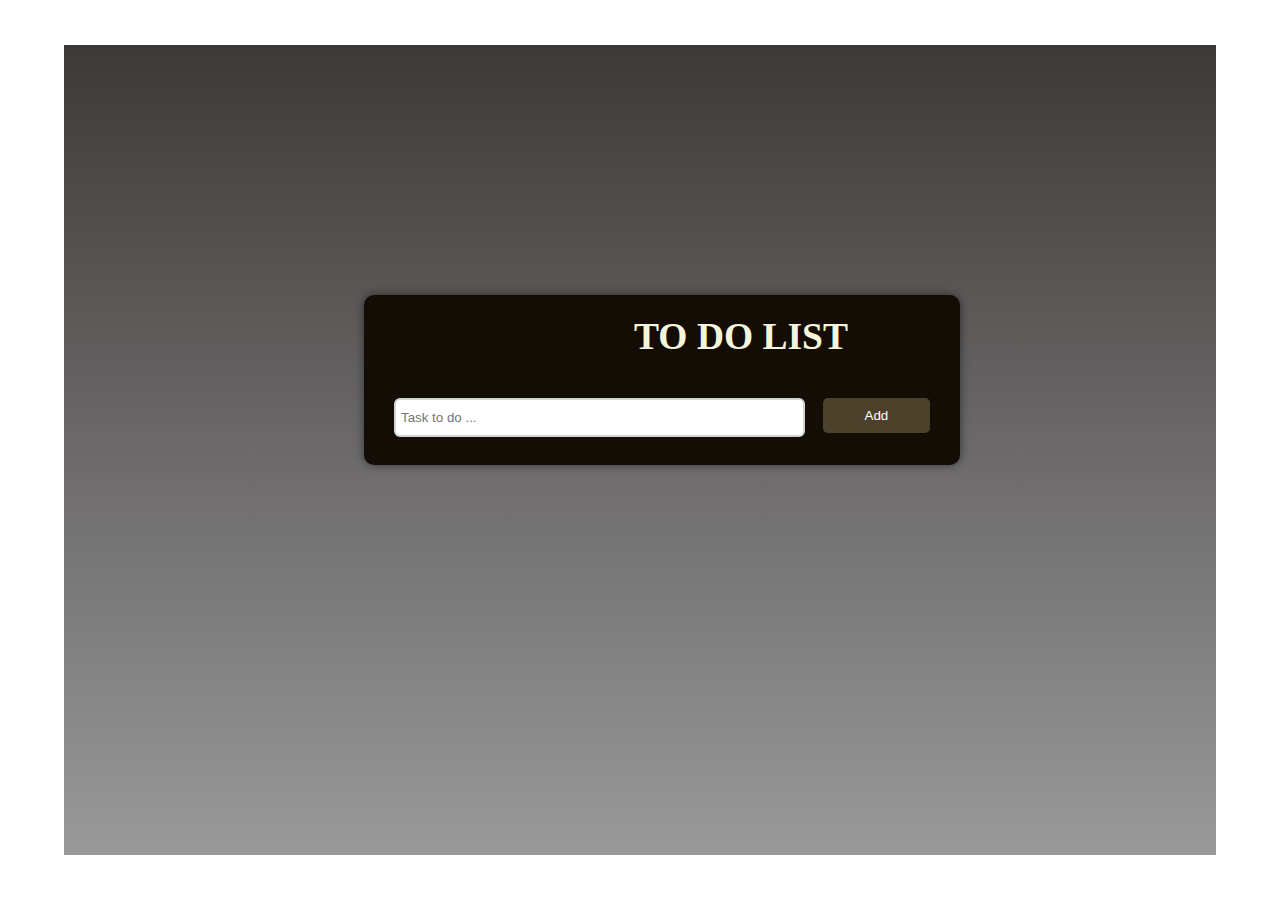
<file: To Do/index.html>
<!DOCTYPE html>
<html >
<head>
    <meta charset="UTF-8">
    <meta http-equiv="X-UA-Compatible" content="IE=edge">
    <meta name="viewport" content="width=device-width, initial-scale=1.0">
    <title>Todo App</title>
    <link rel="stylesheet" href="style.css">
    <link rel="stylesheet" href="https://cdnjs.cloudflare.com/ajax/libs/font-awesome/6.0.0/css/all.min.css" integrity="sha512-9usAa10IRO0HhonpyAIVpjrylPvoDwiPUiKdWk5t3PyolY1cOd4DSE0Ga+ri4AuTroPR5aQvXU9xC6qOPnzFeg==" crossorigin="anonymous" referrerpolicy="no-referrer" />

</head>
<body>
    <div class="bg-container">
        <div class="container">
            <div class="heading">
                <h2>TO DO LIST</h2>
            </div>
            <div id="newtask">
                <input type="text" id="taskinfo" placeholder="Task to do ...">
                <button id="add">Add</button>
            </div>
            <div id="tasklist"></div>
       </div>
    </div>
    <script src="main.js"></script>  
</body>
</html>
</file>
<file: To Do/style.css>
*{
    margin:0;
    padding:0;
}
body{
    background-image:url("https://images.pexels.com/photos/5717411/pexels-photo-5717411.jpeg");
    background-size:cover;
    height: 100vh;
    width:100vw;
    display:flex;
    justify-content:center;
    align-items:center;   
}
.bg-container{
    width:90%;
    height:90%;
    background:linear-gradient(rgba(14, 8, 8, 0.8),rgba(0,0,0,0.4));
}
.container{
    width: 50%;
    height:150px;
    min-width: 350px;
    background-color: rgb(20, 13, 5);
    max-height: 100%;
    border-radius: 10px;
    box-shadow: 0px 0px 10px rgba(0,0,0,0.5);
    padding:10px;
    margin-left:300px;
    margin-top:250px;
    
}
.heading{
    justify-content:center;
    align-items:center;
    margin-left:250px;
    padding:10px;
    font-size:25px;
    font-weight:15px;
    color:beige;

}
#newtask{
    position: relative;
    padding: 30px 20px;
    display: flex;
    justify-content: space-between;
}
#taskinfo{
    width: 75%;
    height: 35px;
    border: 2px solid #d1d3d8;
    border-radius: 6px;
    color: #111115;
    font-weight: 400;
    padding-left: 5px;
}
#add{
    width: 20%;
    height: 35px;
    border-radius:5px;
    font-weight: 500;
    background-color: #4c412b;
    border: none;
    color: white;
    cursor: pointer;
    outline: none;
    border: none;
}
#tasklist{
    margin-bottom: 9px;
    padding: 10px 20px;
    display: flex;
    flex-direction: column;
    align-items: center;
    width: 95%;
}
.task{
    display: flex;
    justify-content: space-between;
    align-items: center;
    background-color: #625b34;
    height: 45px;
    margin-bottom: 9px;
    padding: 5px 10px;
    cursor: pointer;
    width: 100%;
    border-radius: 5px;
    border: 1px solid #c9cc84;
}
.del{
    color:#d11a2a;
    border: none;
    background: none;
    cursor: pointer;
    outline: none;
   
}
</file>
